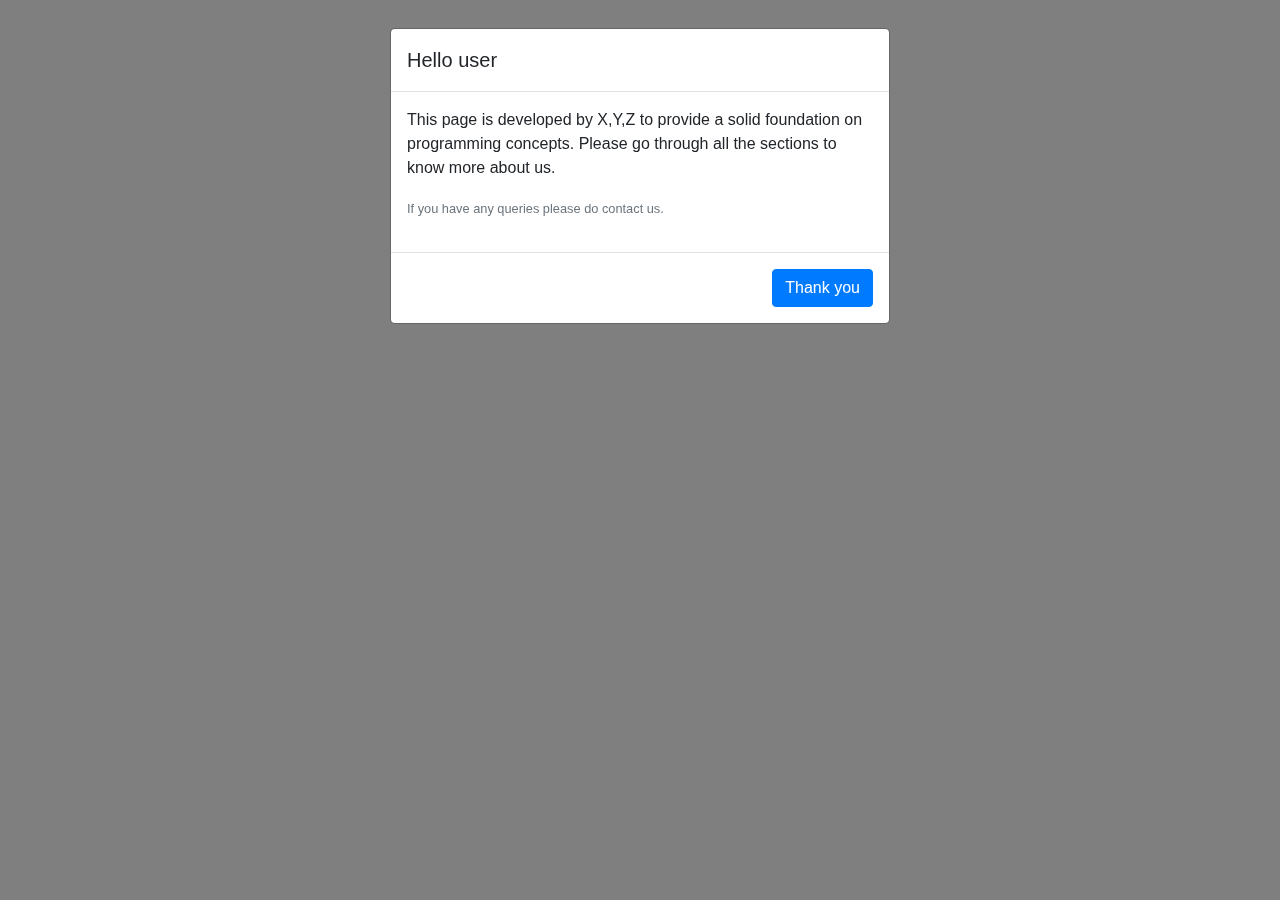
<file: info.html>
<!DOCTYPE html>
<html lang="en">
<head>
<meta charset="utf-8">
<meta name="viewport" content="width=device-width, initial-scale=1">
<title>Information</title>
<link rel="stylesheet" href="https://cdn.jsdelivr.net/npm/bootstrap@4.6.0/dist/css/bootstrap.min.css">
<script src="https://code.jquery.com/jquery-3.5.1.min.js"></script>
<script src="https://cdn.jsdelivr.net/npm/bootstrap@4.6.0/dist/js/bootstrap.bundle.min.js"></script>
<script>
	$(document).ready(function(){
		$("#myModal").modal('show');
	});
</script>
<style>
    .bs-example{
    	margin: 20px;
    }
</style>
</head>
<body>
<div class="bs-example">
    <div id="myModal" class="modal fade" tabindex="-1">
        <div class="modal-dialog">
            <div class="modal-content">
                <div class="modal-header">
                    <h5 class="modal-title">Hello user</h5>
                    
                </div>
                <div class="modal-body">
                    <p>This page is developed by X,Y,Z to provide a solid foundation on programming concepts. Please go through all the sections to know more about us.</p>
                    <p class="text-secondary"><small>If you have any queries please do contact us.</small></p>
                </div>
                <div class="modal-footer">
                 <button  type="button" class="btn btn-primary" onclick="window.location.href='index.html';">
                 Thank you
                 </button>
                   
                </div>
            </div>
        </div>
    </div>
</div>
</body>
</html>
</file>
